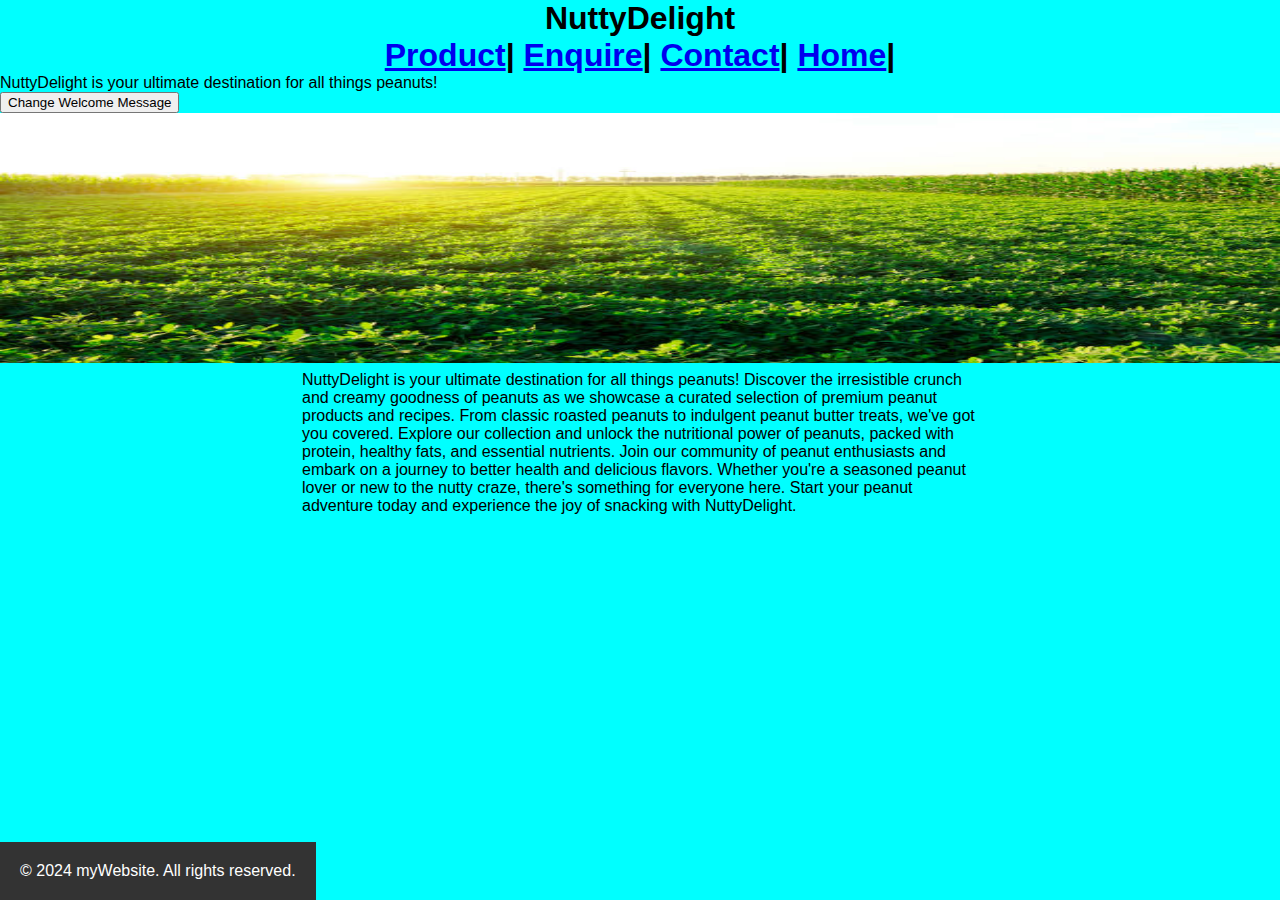
<file: index.html>
<!DOCTYPE html>
<html lang="en">
<head>
    <meta charset="UTF-8">
    <meta name="viewport" content="width=device-width, initial-scale=1.0">
    <title>
        Adm Number: CIT-227-014/2022
        Name:DAVID DUNCAN MAUNDU
    </title>
    <link rel="stylesheet" href="style.css">
</head>
<body>

    <h1 align="center"><b> NuttyDelight</b><br>
        
    <nav>

            <a href="product.html">Product</a>|
            <a href="enquire.html">Enquire</a>|
            <a href="about.html">Contact</a>|
            <a href="index.html">Home</a>|
    
    </nav>
    </h1>
    <div>
        <p id="welcome-text"><marqu></marquee>NuttyDelight is your ultimate destination for all things peanuts!</p>
        <button id="change-text-btn">Change Welcome Message</button>
    </div>
    <img src="home.jpg">
    <div>
    <p style="max-width: 700px;padding: 8px 12px;margin:0 auto;">NuttyDelight is your ultimate destination for all things peanuts! Discover the irresistible crunch and creamy goodness of peanuts as we showcase a curated selection of premium peanut products and recipes. From classic roasted peanuts to indulgent peanut butter treats, we've got you covered. Explore our collection and unlock the nutritional power of peanuts, packed with protein, healthy fats, and essential nutrients. Join our community of peanut enthusiasts and embark on a journey to better health and delicious flavors. Whether you're a seasoned peanut lover or new to the nutty craze, there's something for everyone here. Start your peanut adventure today and experience the joy of snacking with NuttyDelight.</p>
    </div>
    <footer>
        
        <p>&copy; 2024 myWebsite. All rights reserved.</p>
    </footer>
    <script>
        document.addEventListener("DOMContentLoaded", function() {
            const changeTextButton = document.getElementById("change-text-btn");
            const welcomeText = document.getElementById("welcome-text");
            changeTextButton.addEventListener("click", function() {
                welcomeText.textContent = "Welcome to the world of peanuts, enjoy our amazing range of products!";
            });

            console.log("NuttyDelight homepage loaded successfully!");
        });
    </script>
    
</body>

</html>
</file>
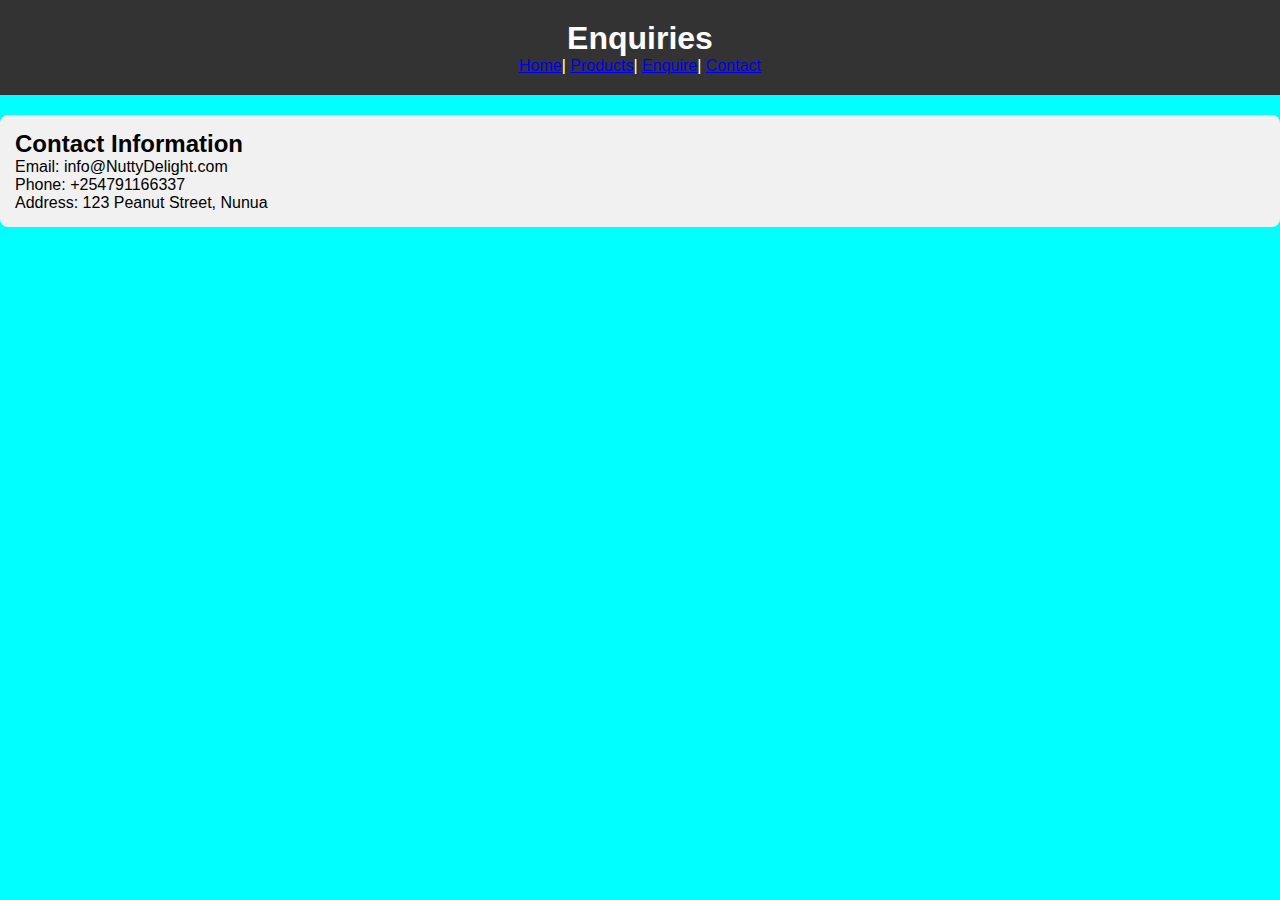
<file: contact.html>
<!DOCTYPE html>
<html lang="en">
<head>
    <meta charset="UTF-8">
    <meta name="viewport" content="width=device-width, initial-scale=1.0">
    <title>Document</title>
    <link rel="stylesheet" href="style.css">
</head>
<body>
    <header>
        <h1>Enquiries</h1>
        <nav>
                <a href="index.html">Home</a>|
                <a href="products.html">Products</a>|
                <a href="enquire.html">Enquire</a>|
                <a href="contact.html">Contact</a>
        </nav>
    </header>
    <section>
        <h2><b>Contact Information</b></h2>
        <p>Email: info@NuttyDelight.com</p>
        <p>Phone: +254791166337</p>
        <p>Address: 123 Peanut Street, Nunua</p>
    </section>
</body>
</html>
</file>
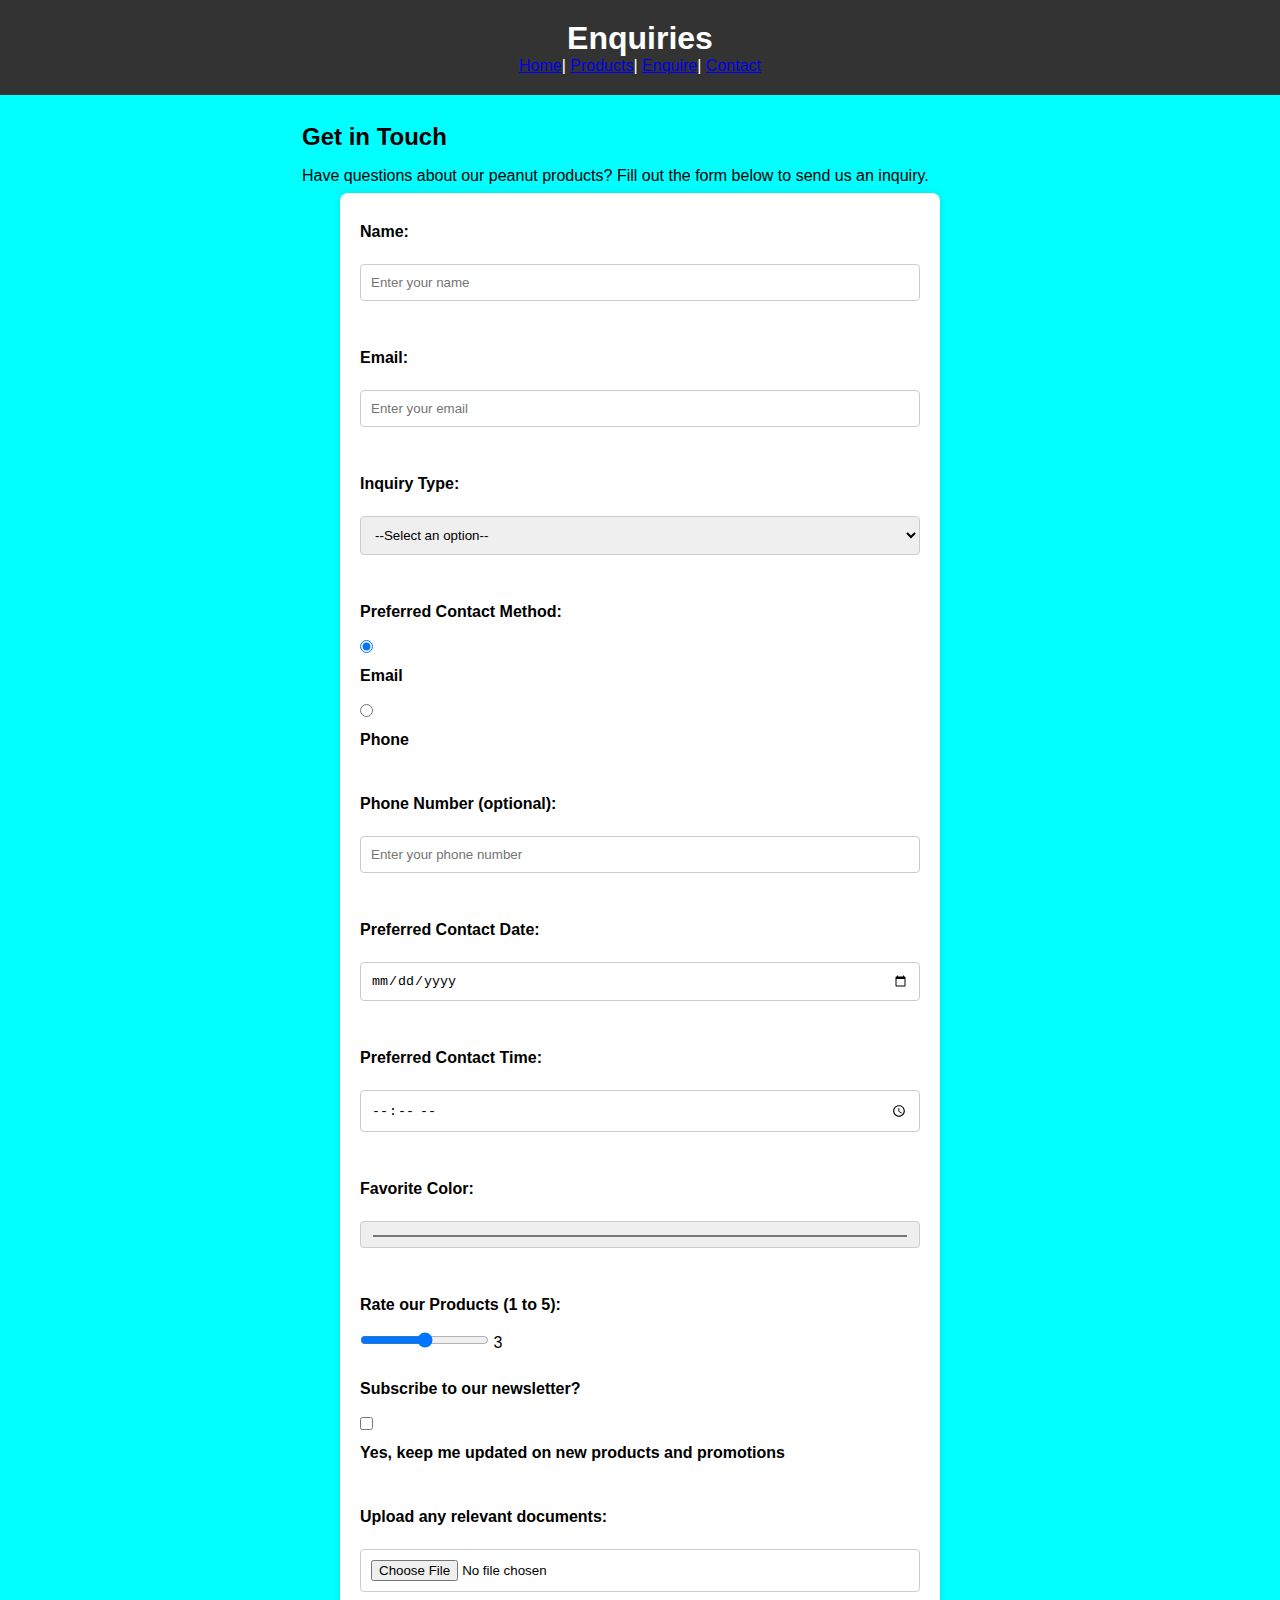
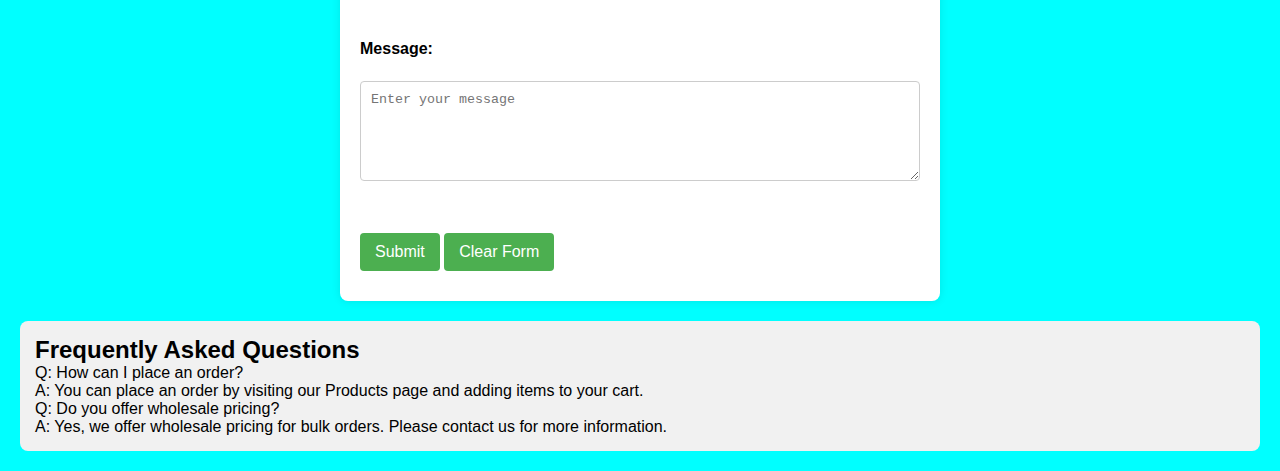
<file: enquire.html>
<!DOCTYPE html>
<html lang="en">
<head>
    <meta charset="UTF-8">
    <meta name="viewport" content="width=device-width, initial-scale=1.0">
    <title>Enquiries</title>
    <link rel="stylesheet" href="style.css">
</head>

<body>
    <header>
        <h1>Enquiries</h1>
        <nav>
                <a href="index.html">Home</a>|
                <a href="product.html">Products</a>|
                <a href="enquire.html">Enquire</a>|
                <a href="contact.html">Contact</a>
        </nav>
    </header>

    <main>
        <h2 style="max-width: 700px;padding: 8px 12px;margin:0 auto">Get in Touch</h2>
        <p style="max-width: 700px;padding: 8px 12px;margin:0 auto">Have questions about our peanut products? Fill out the form below to send us an inquiry.</p>

        <form id="enquiry-form" action="submit_enquiry.php" method="post" enctype="multipart/form-data" onsubmit="return validateForm()">
        
            <label for="name">Name:</label><br>
            <input type="text" id="name" name="name" placeholder="Enter your name" required><br><br>

        
            <label for="email">Email:</label><br>
            <input type="email" id="email" name="email" placeholder="Enter your email" required><br><br>

        
            <label for="inquiry-type">Inquiry Type:</label><br>
            <select id="inquiry-type" name="inquiry_type" required>
                <option value="">--Select an option--</option>
                <option value="product_info">Product Information</option>
                <option value="order_status">Order Status</option>
                <option value="wholesale">Wholesale Inquiry</option>
                <option value="feedback">Feedback</option>
            </select><br><br>

            <label>Preferred Contact Method:</label><br>
            <input type="radio" id="contact_email" name="contact_method" value="email" checked>
            <label for="contact_email">Email</label><br>
            <input type="radio" id="contact_phone" name="contact_method" value="phone">
            <label for="contact_phone">Phone</label><br><br>
            <label for="phone">Phone Number (optional):</label><br>
            <input type="tel" id="phone" name="phone" placeholder="Enter your phone number"><br><br>

            <label for="contact_date">Preferred Contact Date:</label><br>
            <input type="date" id="contact_date" name="contact_date" required><br><br>

            
            <label for="contact_time">Preferred Contact Time:</label><br>
            <input type="time" id="contact_time" name="contact_time" required><br><br>

            <label for="favorite_color">Favorite Color:</label><br>
            <input type="color" id="favorite_color" name="favorite_color" value="#ff0000"><br><br>

            <label for="rating">Rate our Products (1 to 5):</label><br>
            <input type="range" id="rating" name="rating" min="1" max="5" value="3" oninput="this.nextElementSibling.value = this.value">
            <output>3</output><br><br>
            <label>Subscribe to our newsletter?</label><br>
            <input type="checkbox" id="subscribe" name="subscribe" value="yes">
            <label for="subscribe">Yes, keep me updated on new products and promotions</label><br><br>

            <label for="file-upload">Upload any relevant documents:</label><br>
            <input type="file" id="file-upload" name="file_upload"><br><br>

            <label for="message">Message:</label><br>
            <textarea id="message" name="message" rows="4" cols="50" placeholder="Enter your message" required></textarea><br><br>
            <input type="submit" value="Submit">
            <input type="reset" value="Clear Form">
        </form>

        <section>
            <h2>Frequently Asked Questions</h2>
            <p>Q: How can I place an order?</p>
            <p>A: You can place an order by visiting our Products page and adding items to your cart.</p>
            <p>Q: Do you offer wholesale pricing?</p>
            <p>A: Yes, we offer wholesale pricing for bulk orders. Please contact us for more information.</p>
        </section>
    </main>

   

    <script>
        function validateForm() {
            
            const name = document.getElementById("name").value.trim();
            const email = document.getElementById("email").value.trim();
            const inquiryType = document.getElementById("inquiry-type").value;
            const message = document.getElementById("message").value.trim();

            
            if (name === "" || email === "" || inquiryType === "" || message === "") {
                alert("Please fill out all required fields.");
                return false; 
            }

            
            const emailPattern = /^[a-zA-Z0-9._-]+@[a-zA-Z0-9.-]+\.[a-zA-Z]{2,6}$/;
            if (!emailPattern.test(email)) {
                alert("Please enter a valid email address.");
                return false; 
            }

            
            return true;
        }
    </script>

    
</body>
    
</body>
</html>
</file>
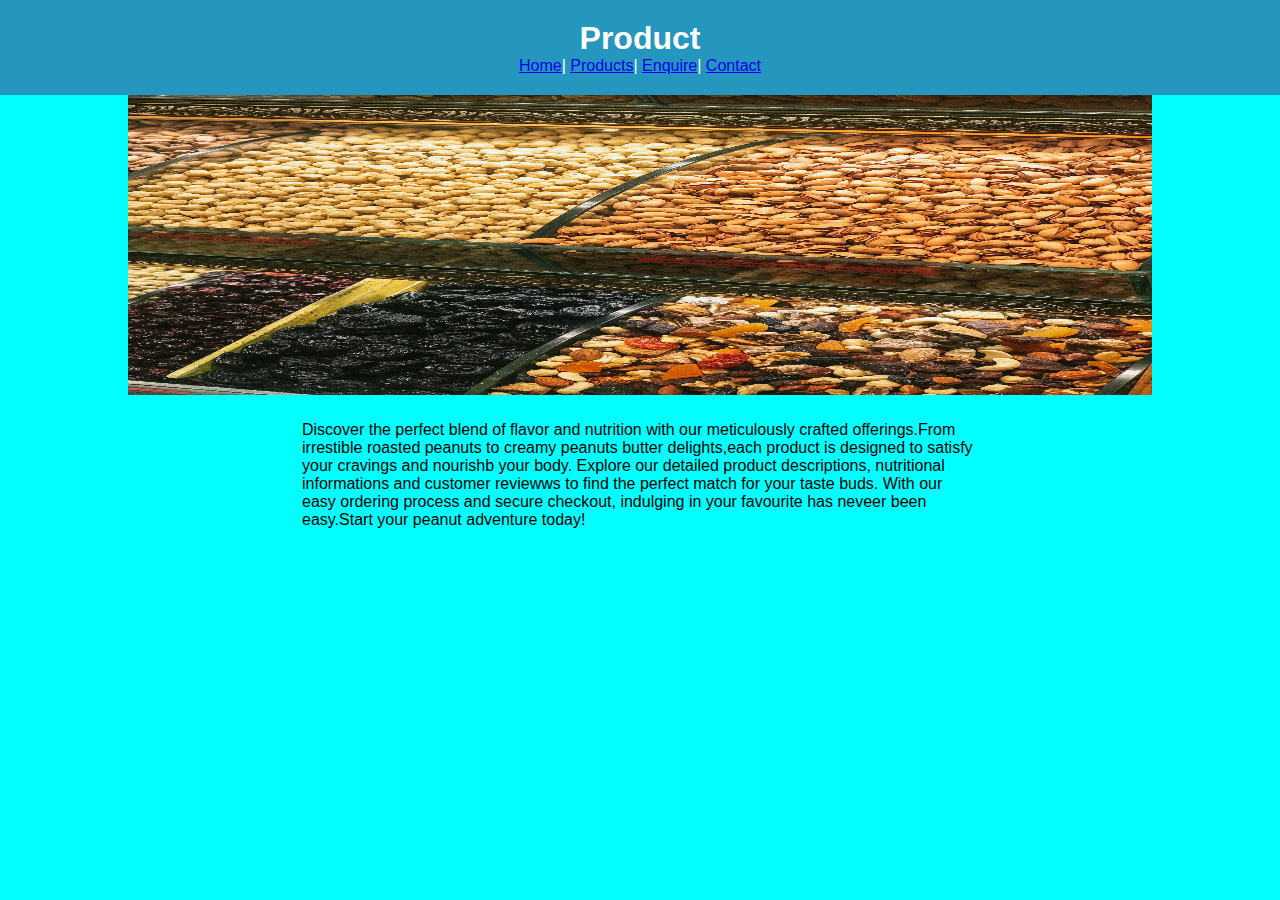
<file: product.html>
<!DOCTYPE html>
<html lang="en">
<head>
    <meta charset="UTF-8">
    <meta name="viewport" content="width=device-width, initial-scale=1.0">
    <title>Product</title>
    <link rel="stylesheet" href="style.css">
</head>
<body bgcolor="red">
    <header style="background-color: #2596be;">
        <h1>Product</h1>
        <nav>
                <a href="index.html">Home</a>|
                <a href="product.html">Products</a>|
                <a href="enquire.html">Enquire</a>|
                <a href="contact.html">Contact</a>
        </nav>
    </header>
 <img src="nuts.jpg" style="max-height:300px; width:80%"><br>
 <p style="max-width: 700px;padding: 8px 12px;margin:0 auto;">Discover the perfect blend of flavor and nutrition with our meticulously crafted offerings.From  irrestible roasted peanuts to creamy peanuts butter delights,each product is designed to satisfy your cravings and nourishb your body. Explore our detailed product descriptions, nutritional informations and customer reviewws to find the perfect match for your taste buds. With our easy ordering  process and secure checkout, indulging in your favourite has neveer been easy.Start your peanut adventure today! </p>
    
</body>
</html>
</file>
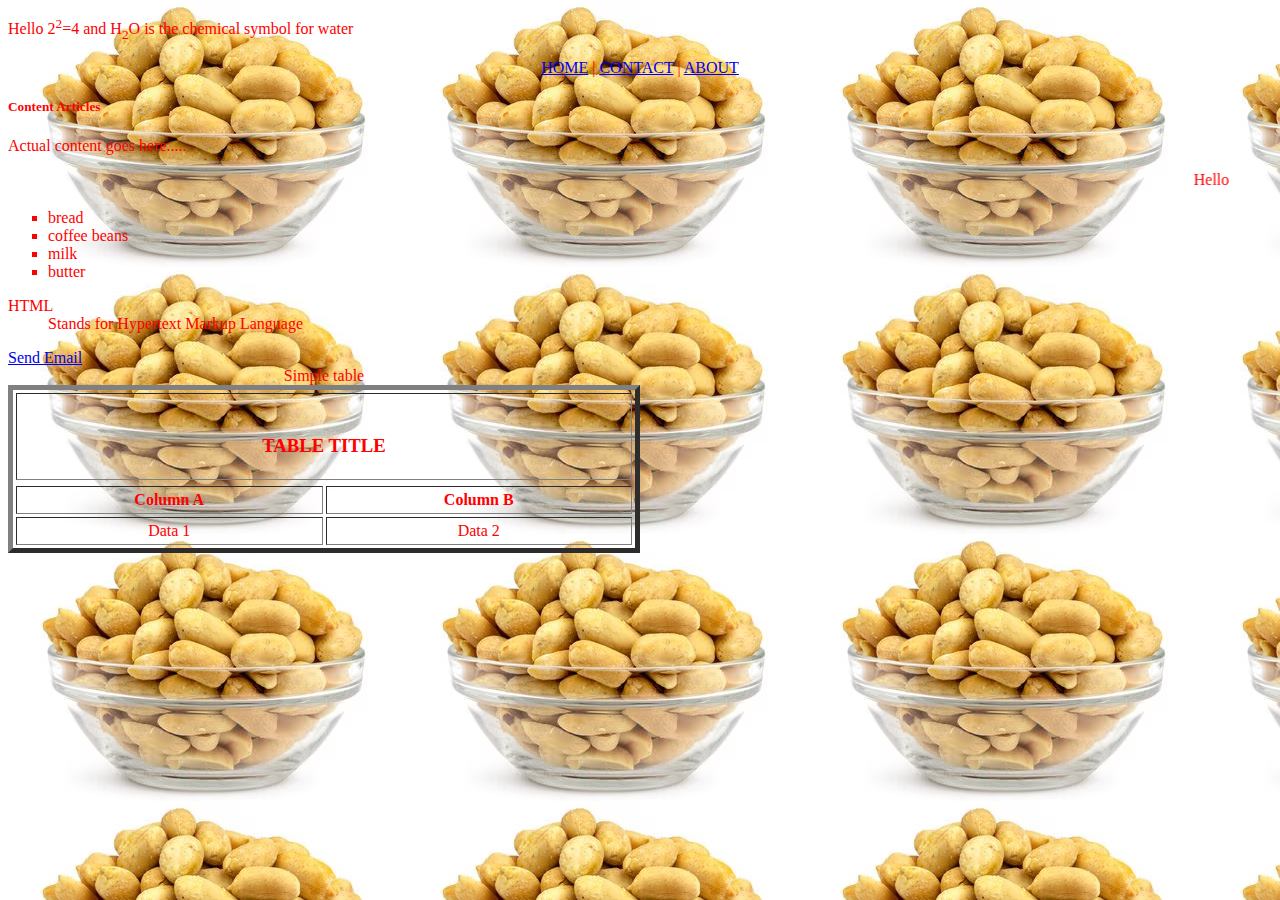
<file: revision.html>
<!DOCTYPE html>
<html lang="en">
<head>
    <meta charset="UTF-8">
    <meta name="viewport" content="width=device-width, initial-scale=1.0">
    <title>Duncanito</title>
   <!-- <FRAMESET COLS="23%,77%">
        <FRAME  SRC=""   NAME="left_pane“>
        <FRAME  SRC=""   NAME="right_pane"> 
        <NOFRAMES>
        <P> This is a Framed Page. Upgrade your browser to support frames.</P>
        </NOFRAMES>
    </FRAMESET>
    -->
        
</head>
<body background="roasted.avif" text="red" bgcolor="yellow">
<p>Hello 2<sup>2</sup>=4 and H<sub>2</sub>O is the chemical symbol for water</p>
<!-- <hr align="center" color="green" noshade="taste" size="200"> -->
<div id="menu" align="middle">
<a href="/index.htm">HOME</a> | 
<a href="/about/contact_us.htm">CONTACT</a> | 
<a href="/about/index.htm">ABOUT</a>
</div>
<div id="content" align="left" bgcolor="white">
<h5>Content Articles</h5>
<p>Actual content goes here.....</p>
</div>
<marquee behavior=scroll width="100%" height="100%" direction="left" bg_color="blue" scrollamount="10">Hello</marquee>
<ul type="square"> 
	<li>bread</li> 
	<li>coffee beans</li> 
	<li>milk</li> 
	<li>butter</li> 
</ul> 
<dl>
    <dt>HTML</dt>
    <dd>Stands for Hypertext Markup Language</dd>

</dl>
<a href="mailto:nakuru0512@gmail.com?Subject=Mail from our website">Send Email</a>
<TABLE BORDER="5" WIDTH="50%" CELLPADDING="4" CELLSPACING="3"> 
    <caption>Simple table</caption>
    <TR><TH COLSPAN="2"><BR><H3>TABLE TITLE</H3></TH></TR> <TR></TR><TH>Column A</TH> <TH>Column B</TH> </TR><TR ALIGN="CENTER"><TD>Data 1</TD><TD>Data 2</TD></TR></TABLE>
        
            
        




    
</body>
</html>
</file>
<file: style.css>
body,h1,h2,p,form,input{
    margin:0;
    padding:0;
    box-sizing:border-box
}
body{
    font-family: Arial, sans-serif;
    background-color: #0ff
}
Header{
    background-color: #333;
    color: #fff;
    padding: 20px;
    text-align: center;
}
header h1{
    margin:0;
}
nav{
    list-style-type: none;
    padding:0;
    margin:0 auto;
}
main{
    padding: 20px;
}
footer{
    background-color: #333;
    color:#fff;
    padding:20px;
    text-align: center;
    position:absolute;
    bottom: 0;
    left:0;

}

img {
    display: block;          
    margin: 0 auto;        
    width: 100%;             
    height: auto; 
    max-height: 250px;           
}

form {
    max-width: 600px; 
    margin:0 auto; 
    padding: 20px;
    background-color: #ffffff; 
    border-radius: 8px; 
    box-shadow: 0 0 10px rgba(0, 0, 0, 0.1); 
}

fieldset {
    border: 2px solid #4CAF50; 
    border-radius: 8px;
    padding: 20px;
    margin-bottom: 20px;
}

legend {
    font-size: 1.5em; 
    font-weight: bold; 
    color: #4CAF50; 
}


label {
    font-weight: bold;
    margin-top: 10px; 
    display: block; 
}


input[type="text"],
input[type="email"],
input[type="tel"],
input[type="date"],
input[type="time"],
input[type="color"],
input[type="file"],
select,
textarea {
    width: 100%; 
    padding: 10px; 
    margin: 5px 0 20px; 
    border: 1px solid #ccc; 
    border-radius: 4px;
    box-sizing: border-box; 
}


input[type="submit"],
input[type="reset"] {
    background-color: #4CAF50; 
    color: white; 
    border: none; 
    padding: 10px 15px; 
    text-align: center; 
    text-decoration: none;
    display: inline-block; 
    font-size: 1em; 
    margin: 10px 0; 
    cursor: pointer; 
    border-radius: 4px; 
}

input[type="submit"]:hover,
input[type="reset"]:hover {
    background-color: #45a049; 
}


input[type="checkbox"],
input[type="radio"] {
    margin-right: 10px; 
}


textarea {
    resize: vertical; 
    height: 100px; 
}


section {
    margin-top: 20px;
    padding: 15px; 
    background-color: #f1f1f1;
    border-radius: 8px; 
}
</file>
